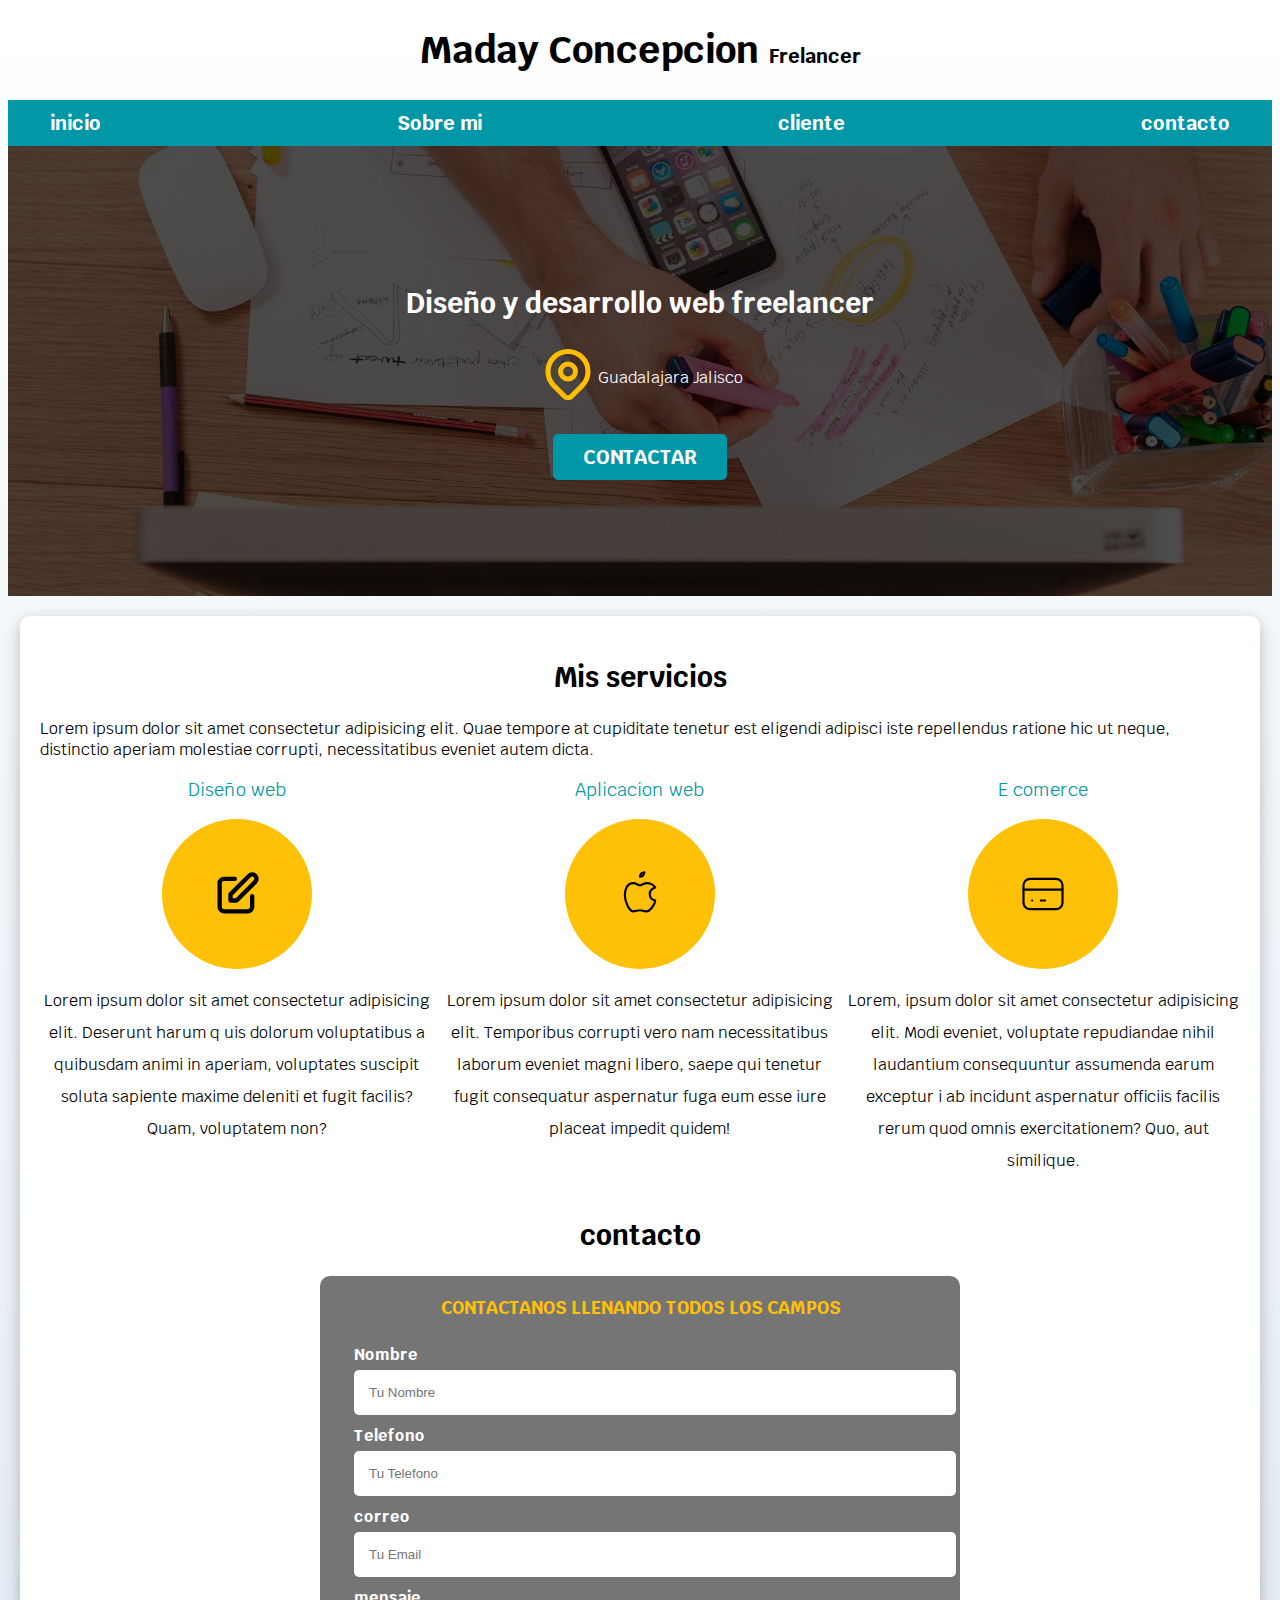
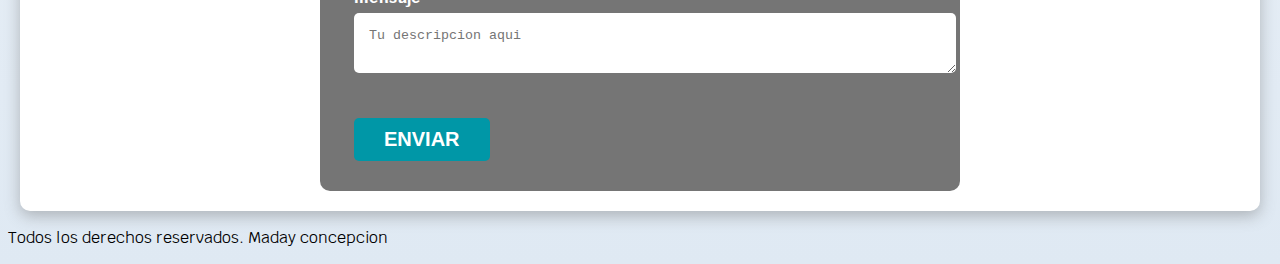
<file: index.html>
<!DOCTYPE html>
<html lang="en">
  <head>
    <meta charset="UTF-8" />
    <meta http-equiv="X-UA-Compatible" content="IE=edge" />
    <meta name="viewport" content="width=device-width, initial-scale=1.0" />

    <title>Diseñador freelancer</title>

    <link rel="stylecheet" href="css/normalize.ccs" />
    <link
      href="https://fonts.googleapis.com/css2?family=Krub&display=swap"
      rel="stylesheet"
    />
    <link href="css/style.css" rel="stylesheet" />
  </head>

  <body>
    <header>
      <h1 class="titulo">Maday Concepcion <span>Frelancer</span></h1>
    </header>

    <div class="nav-bg">
      <nav class="navegacion-principal contenedor">
        <a href="abaut.html">inicio</a>
        <a href="#">Sobre mi</a>
        <a href="#">cliente</a>
        <a href="#">contacto</a>
      </nav>
    </div>

    <section class="hero">
      <div class="contenido-hero">
        <h2>Diseño y desarrollo web freelancer</h2>

        <div class="ubicacion">
          <svg
            xmlns="http://www.w3.org/2000/svg"
            class="icon icon-tabler icon-tabler-map-pin"
            width="60"
            height="60"
            viewBox="0 0 24 24"
            stroke-width="2"
            stroke="#ffbf00"
            fill="none"
            stroke-linecap="round"
            stroke-linejoin="round"
          >
            <path stroke="none" d="M0 0h24v24H0z" fill="none" />
            <circle cx="12" cy="11" r="3" />
            <path
              d="M17.657 16.657l-4.243 4.243a2 2 0 0 1 -2.827 0l-4.244 -4.243a8 8 0 1 1 11.314 0z"
            />
          </svg>
          <p>Guadalajara Jalisco</p>
        </div>

        <a class="boton" href="#"> Contactar</a>
      </div>
      <!-- .contenido-hero-->
    </section>

    <main class="contenedor sombra">
      <h2>Mis servicios</h2>

      Lorem ipsum dolor sit amet consectetur adipisicing elit. Quae tempore at cupiditate tenetur est eligendi adipisci iste repellendus ratione hic ut neque, distinctio aperiam molestiae corrupti, necessitatibus eveniet autem dicta.

      <div class="servicios">
        <section class="servicio">
          <h3>Diseño web</h3>
         <div class="iconos">
          <svg
            xmlns="http://www.w3.org/2000/svg"
            class="h-6 w-6"
            width="52"
            height="52"
            viewBox="0 0 24 24"
            stroke-width="1"
            stroke="#000000"
            fill="none"
            stroke-linecap="round"
            stroke-linejoin="round"
          >
            <path
              stroke-linecap="round"
              stroke-linejoin="round"
              stroke-width="2"
              d="M11 5H6a2 2 0 00-2 2v11a2 2 0 002 2h11a2 2 0 002-2v-5m-1.414-9.414a2 2 0 112.828 2.828L11.828 15H9v-2.828l8.586-8.586z"
            />
          </svg>
        </div>

          <p>
            Lorem ipsum dolor sit amet consectetur adipisicing elit. Deserunt
            harum q uis dolorum voluptatibus a quibusdam animi in aperiam,
            voluptates suscipit soluta sapiente maxime deleniti et fugit
            facilis? Quam, voluptatem non?
          </p>
        </section>

        <section class="servicio">
          <h3>Aplicacion web</h3>
         <div class="iconos">
          <svg
            xmlns="http://www.w3.org/2000/svg"
            class="icon icon-tabler icon-tabler-brand-apple"
            width="52"
            height="52"
            viewBox="0 0 24 24"
            stroke-width="1"
            stroke="#000000"
            fill="none"
            stroke-linecap="round"
            stroke-linejoin="round"
          >
            <path stroke="none" d="M0 0h24v24H0z" fill="none" />
            <path
              d="M9 7c-3 0 -4 3 -4 5.5c0 3 2 7.5 4 7.5c1.088 -.046 1.679 -.5 3 -.5c1.312 0 1.5 .5 3 .5s4 -3 4 -5c-.028 -.01 -2.472 -.403 -2.5 -3c-.019 -2.17 2.416 -2.954 2.5 -3c-1.023 -1.492 -2.951 -1.963 -3.5 -2c-1.433 -.111 -2.83 1 -3.5 1c-.68 0 -1.9 -1 -3 -1z"
            />
            <path d="M12 4a2 2 0 0 0 2 -2a2 2 0 0 0 -2 2" />
          </svg>
         </div>

          <p>
            Lorem ipsum dolor sit amet consectetur adipisicing elit. Temporibus
            corrupti vero nam necessitatibus laborum eveniet magni libero, saepe
            qui tenetur fugit consequatur aspernatur fuga eum esse iure placeat
            impedit quidem!
          </p>
        </section>

        <section class="servicio">
          <h3>E comerce</h3>
            <div class="iconos">
              <svg
                xmlns="http://www.w3.org/2000/svg"
                class="icon icon-tabler icon-tabler-credit-card"
                width="52"
                height="52"
                viewBox="0 0 24 24"
                stroke-width="1"
                stroke="#000000"
                fill="none"
                stroke-linecap="round"
                stroke-linejoin="round"
              >
            <path stroke="none" d="M0 0h24v24H0z" fill="none" />
            <rect x="3" y="5" width="18" height="14" rx="3" />
            <line x1="3" y1="10" x2="21" y2="10" />
            <line x1="7" y1="15" x2="7.01" y2="15" />
            <line x1="11" y1="15" x2="13" y2="15" />
          </svg>
         </div>
          <p>
            Lorem, ipsum dolor sit amet consectetur adipisicing elit. Modi
            eveniet, voluptate repudiandae nihil laudantium consequuntur
            assumenda earum exceptur i ab incidunt aspernatur officiis facilis
            rerum quod omnis exercitationem? Quo, aut similique.
          </p>
        </>
      </div>

    <section>
      <h2>contacto</h2>

    <form class="formulario">
      <fieldset>
        <legend>Contactanos llenando todos los campos</legend>
   <div class="contenedor-campos">   

        <div class="campo">
        
          <label>Nombre</label>
          <input class="input-text" placeholder="Tu Nombre" />
        </div>

        <div class="campo">
          <label>Telefono</label>
          <input class="input-text" type="tel" placeholder="Tu Telefono" />
        </div>

        <div class="campo">
          <label for="mail">correo</label>
          <input class="input-text" type="email" placeholder="Tu Email" id="mail" />
        </div>

        <div class="campo">
          <label>mensaje</label>
          <textarea class="input-text" placeholder="Tu descripcion aqui"></textarea>
      </div>

    </div>  <!-- .contenedor de los campos-->

      <div>
        <input class="boton" type="submit" value="enviar" />
      </div>
    </fieldset>
  </form>

  </section>

  </main>

    <footer>
      <p>Todos los derechos reservados. Maday concepcion</p>
    </footer>
  </body>
</html>
</file>
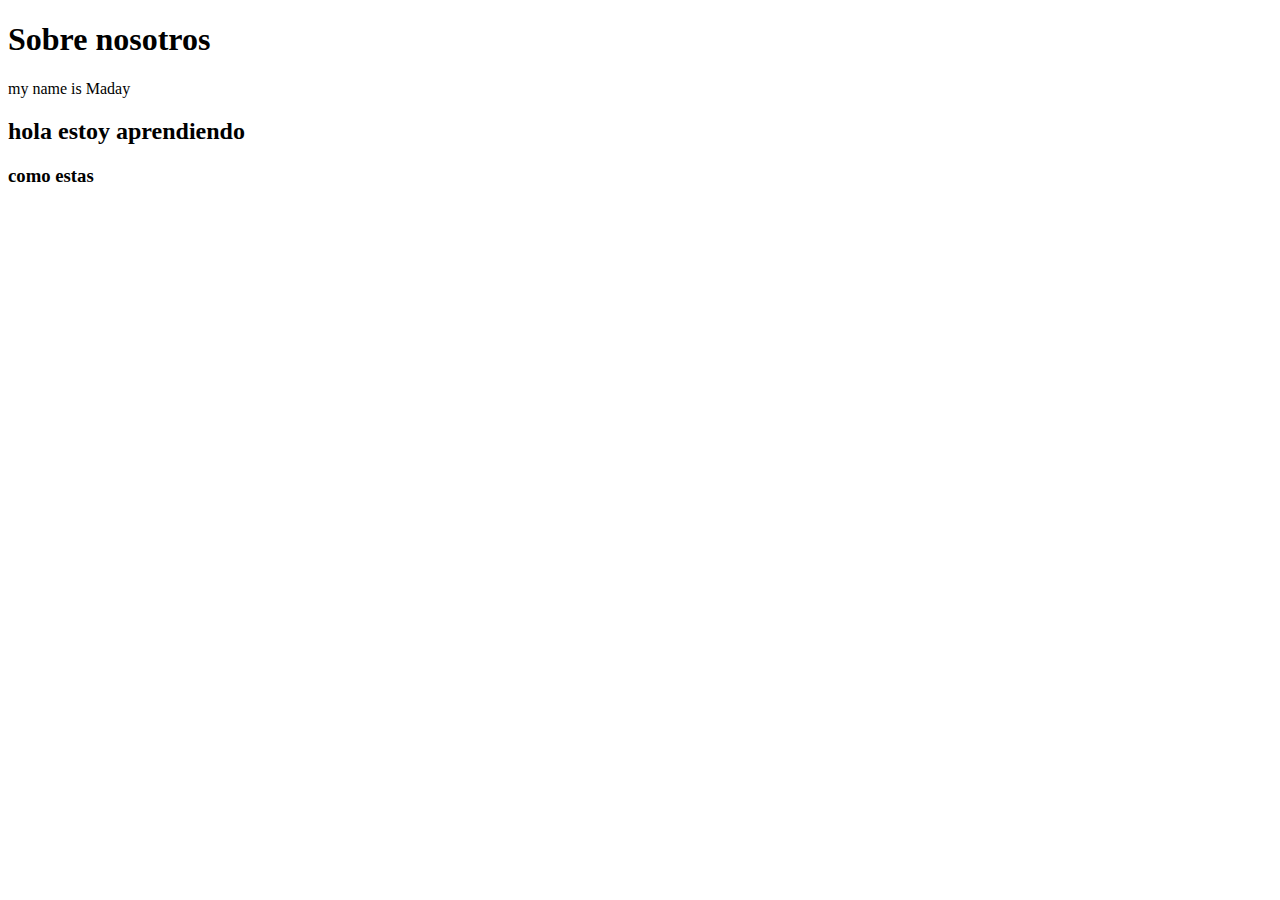
<file: abaut.html>
<!DOCTYPE html>
<html lang="en">
<head>
    <meta charset="UTF-8">
    <meta http-equiv="X-UA-Compatible" content="IE=edge">
    <meta name="viewport" content="width=device-width, initial-scale=1.0">
    <title>Document</title>
</head>
<body>
    <h1>Sobre nosotros</h1>
    <p>my name is Maday</p>
    
    <h2>hola estoy  aprendiendo</h2>
     <h3>como estas</h3>
</body>
</html>
</file>
<file: css/style.css>
:root {

    --blanco: #ffffff;
    --oscuro: #212121;
    --primario: #ffc107;
    --secundario: #0097A7;
    --gris: #757575;
}

/* Globales*/

html {
    font-size: 62.5%;
    box-sizing: inherit;

}
*, *:before, *:after {
     box-sizing: inherit;
}
body {
    font-size: 16px;  /* 1rem = 10px */
    font-family: 'Krub', sans-serif;
    background-image: linear-gradient(to top, #dfe9f3 0%, var(--blanco) 100%);
}

.contenedor  {
  max-width: 120rem;
    margin: 0 auto;

}       

.boton {
    background-color: var(--secundario);
    color: var(--blanco);
    padding: 1rem 3rem;
    margin-top: 3rem;
    font-size: 2rem;
    text-decoration: none;
    text-transform: uppercase;
    font-weight: bold;
    border-radius: .5rem;
    width: 90%;
    text-align: center;
    border: none;
    
}

@media (min-width: 768px){
    .boton {
        width: auto;
    }

}

.boton:hover {
    cursor: pointer;

}

.nav-bg {
    background-color: var(--secundario);
}
.navegacion-principal {
    display: flex;
    flex-direction: column;
    
}

 @media (min-width: 768px) {
     .navegacion-principal {
         flex-direction: row;
         justify-content: space-between;
        }
    }

    .sombra {
       box-shadow: 0px 5px 15px 0px rgba(107,106,107,0.43);
       background-color: var(--blanco);
       padding: 2rem;
       border-radius: 1rem;
       
    }

    /* Tipografia */

h1 {
    font-size: 3.8rem; 
}
h2 { 
    font-size: 2.8rem;
}
h3 {
    font-size: 1.8rem;

}
h1,h2,h3 {
    text-align: center;
}

/* titulos */

.titulo span {
    font-size: 2rem;
} 
/* .navegacion-principal */
.navegacion-principal a {
    display: block;
    text-align: center;
    color: var(--blanco);
    text-decoration: none;
    font-size: 2rem;
    font-weight: 700;
    padding: 1rem;
    
}
.navegacion-principal a:hover {
    background-color: var(--primario);  
    color: var(--oscuro);
}
/* hero */
.hero {
    background-image: url(../img/hero.jpg);   
    background-repeat: no-repeat;
    background-size: cover;
    height: 450px;  
    position: relative;
    margin-bottom: 2rem;
}

.contenido-hero {
    position: absolute;
    background-color: rgba( 0, 0, 0, .7); /** Anterior **/
    background-color: rgb( 0 0 0 /70%);
    width: 100%;
    height: 100%;
    display: flex;
    flex-direction: column;
    align-items: center;
    justify-content: center;

}
.contenido-hero h2,
.contenido-hero p {
    color: var(--blanco);
}

.ubicacion {
    display: flex;
    align-items: flex-end;
}
/** Servicios **/
@media (min-width: 768px){
.servicios {
    display: grid;
    grid-template-columns: repeat(3, 1fr);
    column-gap: 1rem;
}
}

.servicio{
    display: flex;
    flex-direction: column;
    align-items: center;

}
.servicio h3{
    color: var(--secundario);
    font-weight: 400;
}

.servicio p{
    line-height: 2;
    text-align: center;
}

.servicio .iconos{
    height: 15rem;
    width: 15rem;
    background-color: var(--primario);
    border-radius: 50%;
    display: flex;
    justify-content: space-evenly;
    align-items: center;

}
/** Contacto**/ 
.formulario {
   background-color: var(--gris);
   width: min(60rem, 100%); /**utiliza el minimo de los dos**/ 
   margin: 0 auto;
   padding: 2rem;
   border-radius: 1rem;

}

.formulario fieldset{
    border: none;

}
.formulario legend {
   text-align: center;
   font-size: 1.8rem;
   text-transform: uppercase;
   font-weight: 700;
   margin-bottom: 2rem;
   color: var(--primario);

}

.contenedor-campos {

}

.campo {
    margin-bottom: 1rem;

}

.campo label {

    color: var(--blanco);
    font-weight: bold;
    margin-bottom: .5rem;
    display: block;
}
.input-text {
    width: 100%;
    border: none;
    padding: 1.5rem;
    border-radius: .5rem;
}
</file>
